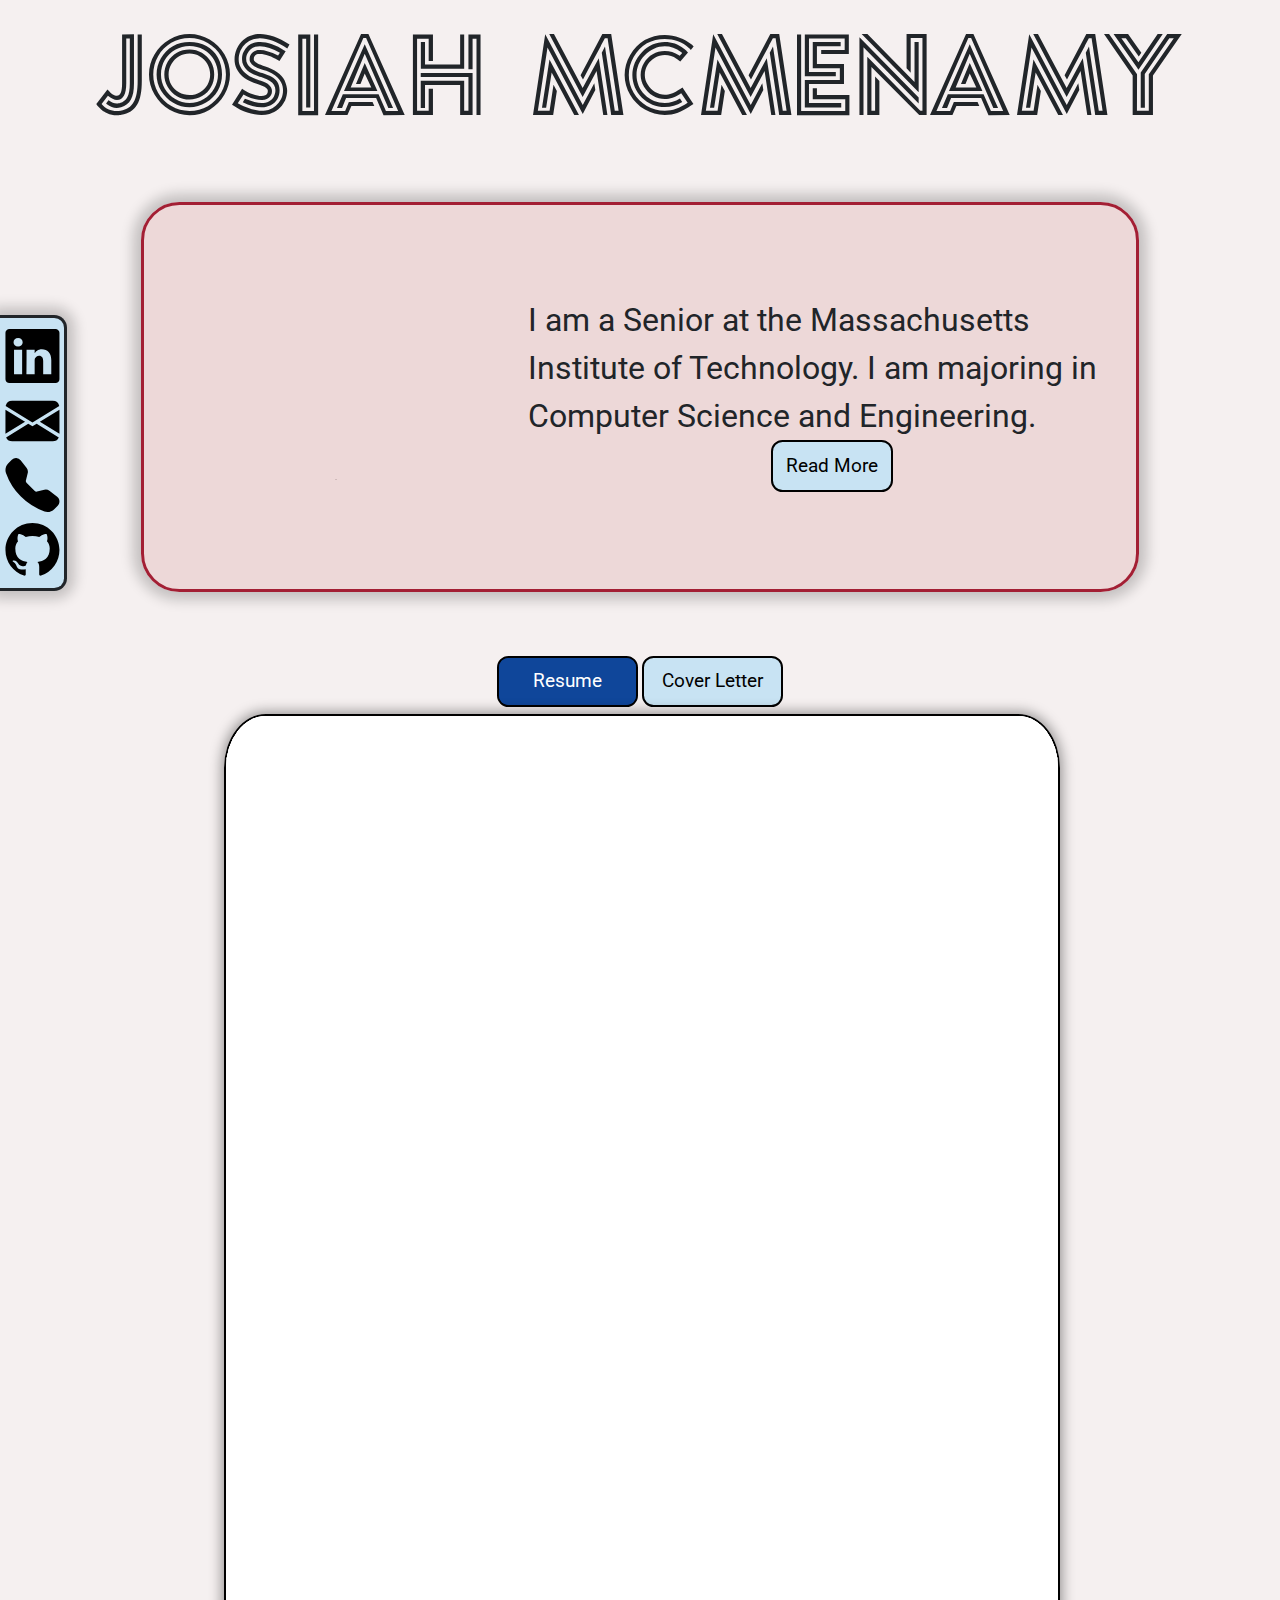
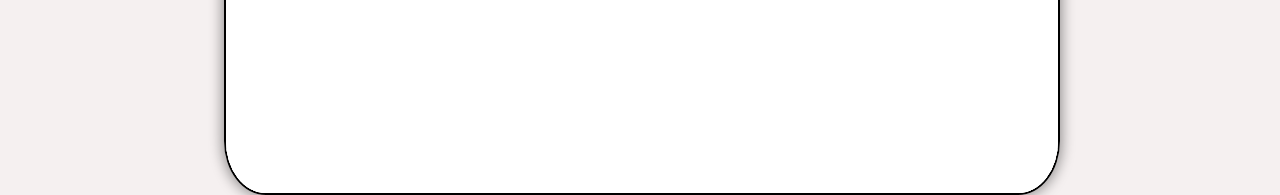
<file: index.html>
<!DOCTYPE html>
<html lang = "en">
<head>
        <title>Josiah McMenamy - MIT</title>
        <link rel="stylesheet" href="bootstrap.min.css">
        <link rel="stylesheet" href="home_styles.css">
        <link rel="stylesheet" href="https://fonts.googleapis.com/css?family=Roboto">
        <script type="text/javascript" src="bootstrap.min.js" defer></script>
        <script type="text/javascript" src="home_js.js" defer></script>
        <meta name = "author" content = "Josiah McMenamy"/>
        <meta name="viewport" content="width=device-width">
        <meta name = "description" content = "Josiah McMenamy: A Senior studying Computer Science at MIT. Has experience with Python, SQL, C++, TypeScript, and Kotlin along with an eagerness to learn."/>
        <meta name = "keywords" content = "Josiah, McMenamy, MIT, Computer Science"/>
        <meta name="google-site-verification" content="bXdx514Ym6TV-M4_d7MDFZKRElkHhC1U8VmLRcfeThk" />
        <!-- Global site tag (gtag.js) - Google Analytics -->
        <script async src="https://www.googletagmanager.com/gtag/js?id=G-6EBGV5Q5TG"></script>
        <script>
          window.dataLayer = window.dataLayer || [];
          function gtag(){dataLayer.push(arguments);}
          gtag('js', new Date());

          gtag('config', 'G-6EBGV5Q5TG');
        </script>

</head>
<body>
<style>
</style>
<div id = "contact">
  <a class = "btn" href = "https://www.linkedin.com/in/josiah-mc" target = "_blank" rel="noopener noreferrer"><svg xmlns="http://www.w3.org/2000/svg" height = "100%" width = "100%" fill="currentColor" class="bi bi-linkedin" viewBox = "0 0 16 16">
  <path d="M0 1.146C0 .513.526 0 1.175 0h13.65C15.474 0 16 .513 16 1.146v13.708c0 .633-.526 1.146-1.175 1.146H1.175C.526 16 0 15.487 0 14.854V1.146zm4.943 12.248V6.169H2.542v7.225h2.401zm-1.2-8.212c.837 0 1.358-.554 1.358-1.248-.015-.709-.52-1.248-1.342-1.248-.822 0-1.359.54-1.359 1.248 0 .694.521 1.248 1.327 1.248h.016zm4.908 8.212V9.359c0-.216.016-.432.08-.586.173-.431.568-.878 1.232-.878.869 0 1.216.662 1.216 1.634v3.865h2.401V9.25c0-2.22-1.184-3.252-2.764-3.252-1.274 0-1.845.7-2.165 1.193v.025h-.016a5.54 5.54 0 0 1 .016-.025V6.169h-2.4c.03.678 0 7.225 0 7.225h2.4z"/>
</svg></a>
  <a class = "btn" href = "mailto:josiahjmcm@gmail.com" target = "_blank" rel="noopener noreferrer"><!--<svg xmlns="http://www.w3.org/2000/svg" width="100%" height="100%" fill="currentColor" class="bi bi-envelope" viewBox="0 0 16 16">
  <path d="M0 4a2 2 0 0 1 2-2h12a2 2 0 0 1 2 2v8a2 2 0 0 1-2 2H2a2 2 0 0 1-2-2V4zm2-1a1 1 0 0 0-1 1v.217l7 4.2 7-4.2V4a1 1 0 0 0-1-1H2zm13 2.383-4.758 2.855L15 11.114v-5.73zm-.034 6.878L9.271 8.82 8 9.583 6.728 8.82l-5.694 3.44A1 1 0 0 0 2 13h12a1 1 0 0 0 .966-.739zM1 11.114l4.758-2.876L1 5.383v5.73z"/>
</svg>--><svg xmlns="http://www.w3.org/2000/svg" width="100%" height="100%" fill="currentColor" class="bi bi-envelope-fill" viewBox="0 0 16 16">
  <path d="M.05 3.555A2 2 0 0 1 2 2h12a2 2 0 0 1 1.95 1.555L8 8.414.05 3.555zM0 4.697v7.104l5.803-3.558L0 4.697zM6.761 8.83l-6.57 4.027A2 2 0 0 0 2 14h12a2 2 0 0 0 1.808-1.144l-6.57-4.027L8 9.586l-1.239-.757zm3.436-.586L16 11.801V4.697l-5.803 3.546z"/>
</svg></a>
  <button type = "button" class = "btn tooltipcustom"><span class="tooltiptextcustom">Copy Phone Number</span><!--<svg xmlns="http://www.w3.org/2000/svg" width="100%" height="100%" fill="currentColor" class="bi bi-telephone" viewBox="0 0 16 16">
  <path d="M3.654 1.328a.678.678 0 0 0-1.015-.063L1.605 2.3c-.483.484-.661 1.169-.45 1.77a17.568 17.568 0 0 0 4.168 6.608 17.569 17.569 0 0 0 6.608 4.168c.601.211 1.286.033 1.77-.45l1.034-1.034a.678.678 0 0 0-.063-1.015l-2.307-1.794a.678.678 0 0 0-.58-.122l-2.19.547a1.745 1.745 0 0 1-1.657-.459L5.482 8.062a1.745 1.745 0 0 1-.46-1.657l.548-2.19a.678.678 0 0 0-.122-.58L3.654 1.328zM1.884.511a1.745 1.745 0 0 1 2.612.163L6.29 2.98c.329.423.445.974.315 1.494l-.547 2.19a.678.678 0 0 0 .178.643l2.457 2.457a.678.678 0 0 0 .644.178l2.189-.547a1.745 1.745 0 0 1 1.494.315l2.306 1.794c.829.645.905 1.87.163 2.611l-1.034 1.034c-.74.74-1.846 1.065-2.877.702a18.634 18.634 0 0 1-7.01-4.42 18.634 18.634 0 0 1-4.42-7.009c-.362-1.03-.037-2.137.703-2.877L1.885.511z"/>
</svg>--><svg xmlns="http://www.w3.org/2000/svg" width="100%" height="100%" fill="currentColor" class="bi bi-telephone-fill" viewBox="0 0 16 16">
  <path fill-rule="evenodd" d="M1.885.511a1.745 1.745 0 0 1 2.61.163L6.29 2.98c.329.423.445.974.315 1.494l-.547 2.19a.678.678 0 0 0 .178.643l2.457 2.457a.678.678 0 0 0 .644.178l2.189-.547a1.745 1.745 0 0 1 1.494.315l2.306 1.794c.829.645.905 1.87.163 2.611l-1.034 1.034c-.74.74-1.846 1.065-2.877.702a18.634 18.634 0 0 1-7.01-4.42 18.634 18.634 0 0 1-4.42-7.009c-.362-1.03-.037-2.137.703-2.877L1.885.511z"/>
</svg></button>
  <a class = "btn" href = "https://github.com/jmcmenamy" target = "_blank" rel="noopener noreferrer"><svg xmlns="http://www.w3.org/2000/svg" height = "100%" width = "100%" fill="currentColor" class="bi bi-github" viewBox="0 0 16 16">
  <path d="M8 0C3.58 0 0 3.58 0 8c0 3.54 2.29 6.53 5.47 7.59.4.07.55-.17.55-.38 0-.19-.01-.82-.01-1.49-2.01.37-2.53-.49-2.69-.94-.09-.23-.48-.94-.82-1.13-.28-.15-.68-.52-.01-.53.63-.01 1.08.58 1.23.82.72 1.21 1.87.87 2.33.66.07-.52.28-.87.51-1.07-1.78-.2-3.64-.89-3.64-3.95 0-.87.31-1.59.82-2.15-.08-.2-.36-1.02.08-2.12 0 0 .67-.21 2.2.82.64-.18 1.32-.27 2-.27.68 0 1.36.09 2 .27 1.53-1.04 2.2-.82 2.2-.82.44 1.1.16 1.92.08 2.12.51.56.82 1.27.82 2.15 0 3.07-1.87 3.75-3.65 3.95.29.25.54.73.54 1.48 0 1.07-.01 1.93-.01 2.2 0 .21.15.46.55.38A8.012 8.012 0 0 0 16 8c0-4.42-3.58-8-8-8z"/>
</svg></a>
</div>
<h1 class = "title"> Josiah McMenamy</h1>
<div class="start">
  <!-- The Cube -->
  <div class="container"> 
    <div class="cube">
      <div class="side front"><p>Josiah McMenamy</p></div>
      <div class="side back"><p>Computer Science and Engineering</p></div>
      <div class="side left"><p>MIT 2024</p></div>
      <div class="side right"><img id="timthebeaver" src="tim_the_beaver.png" alt="Tim the Beaver"></div>
      <div class="side top"></div>
      <div class="side bottom"></div>
    </div>
  </div>
  <div id = "intro">
    <p id = "intro">I am a Senior at the Massachusetts Institute of Technology. I am majoring in Computer Science and Engineering.</p>
    <button data-bs-toggle="modal" data-bs-target="#readMoreModal">Read More</button>
  </div>
</div>

<!-- The Resume and Cover Letter. -->
<div class="viewer">
  <button class = "clicked" id = "Resume_button"><span>Resume</span></button>
  <button id = "Cover_Letter_button"><span>Cover Letter</span></button>
  <div class="page" id = "page">
    <div class = "iframe_background"></div>
    <script type = "text/javascript">
      function create_page(element, extension) {
        var resume = document.createElement(element);
        resume.setAttribute("src", "Resume_Josiah_McMenamy" + extension);
        resume.id = "Resume";
        resume.style.zIndex = 1;
        var cover_letter = document.createElement(element);
        cover_letter.setAttribute("src","Cover_Letter_Josiah_McMenamy" + extension);
        cover_letter.id = "Cover_Letter";
        cover_letter.style.zIndex = -1;
        if (element == "img") {
          resume.setAttribute("alt", "Resume");
          cover_letter.setAttribute("alt", "Cover Letter");
        }
        document.getElementById("page").appendChild(cover_letter);
        document.getElementById("page").appendChild(resume);
      }
      if (Math.max(document.documentElement.clientWidth || 0, window.innerWidth || 0) > 1000) {
        create_page("iframe", ".pdf#toolbar=0&view=FitH");
      } else {
        create_page("img", ".svg");
      }
    </script>
    <div class = "left_side"></div>
    <div class = "right_side"></div>
    <div class = "top_side"></div>
    <div class = "bottom_side"></div>
  </div>
</div>
</body>
<!-- Modal -->
<div class="modal fade" id="readMoreModal" data-bs-keyboard="false" tabindex="-1" aria-labelledby="staticBackdropLabel" aria-hidden="true">
  <div class="modal-dialog modal-dialog-centered modal-dialog-scrollable">
    <div class="modal-content">
      <div class="modal-header">
        <h5 class="modal-title" id="staticBackdropLabel">About Me</h5>
        <button type="button" class="btn-close" data-bs-dismiss="modal" aria-label="Close"></button>
      </div>
      <div class="modal-body">
        <p>I'm a Senior at MIT majoring in Computer Science and Engineering. I have been interested in computer science ever since playing with drag-and-drop coding in middle school. Something about the process of logically thinking through every step of what you want your program to do is so mesmerizing to me.<br>
        </p>
        <p>I have five internship experiences under my belt, and thanks to them I have been able to explore front end and back end development as well as working in a Jira driven environment. Building this website also provided a great way to expand my skillset. I've done work with Python, Javascript, TypeScript, Kotlin, C++, C, HTML, CSS, PHP, and SQL. I particularly enjoyed the challenge of working with Kotlin because the language has many unique features I haven't seen in other langauges, such as <a href="https://kotlinlang.org/docs/lambdas.html#passing-trailing-lambdas" target="_blank">trailing lambdas</a> and <a href="https://kotlinlang.org/docs/extensions.html" target="_blank">extension functions</a>. I'm always eager to learn new langauges and build interesting software.
        </p>
      </div>
      <div class="modal-footer">
        <button type="button" class="btn btn-secondary" data-bs-dismiss="modal">Close</button>
      </div>
    </div>
  </div>
</div>
</html>
</file>
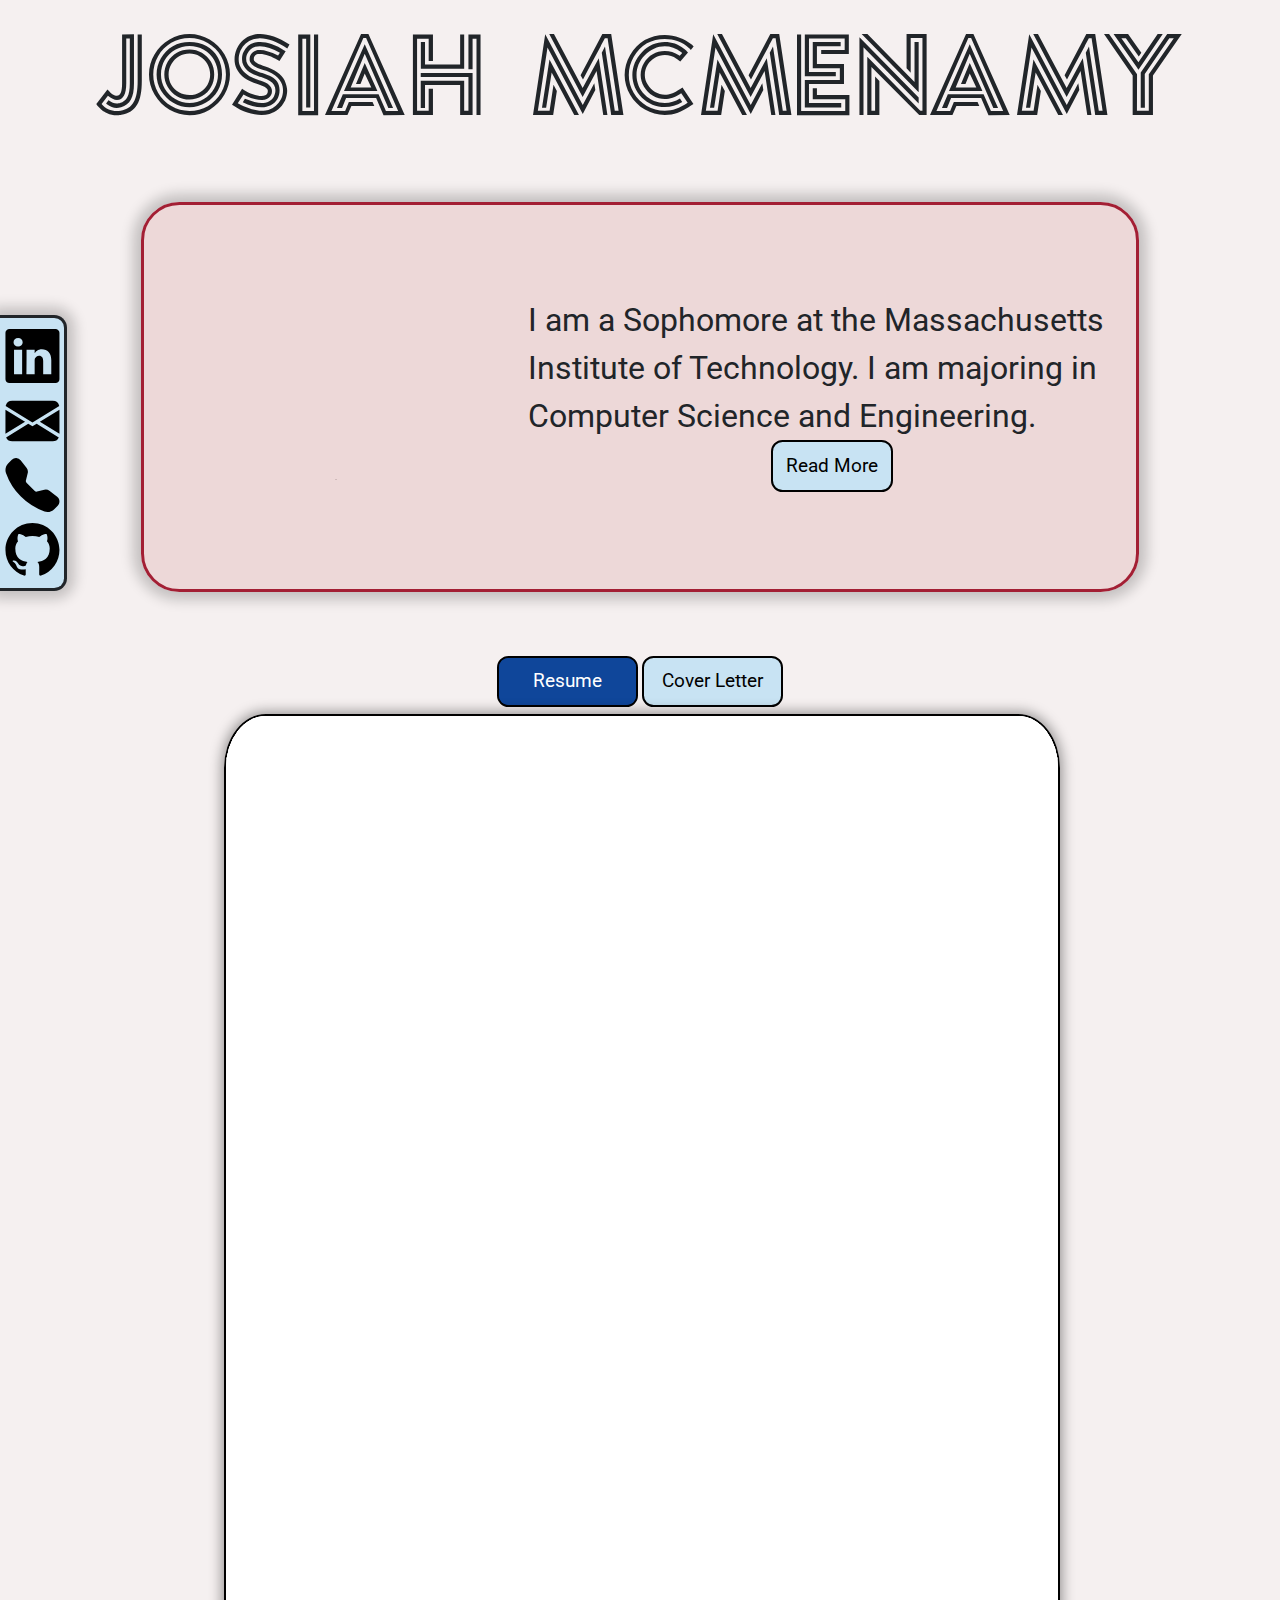
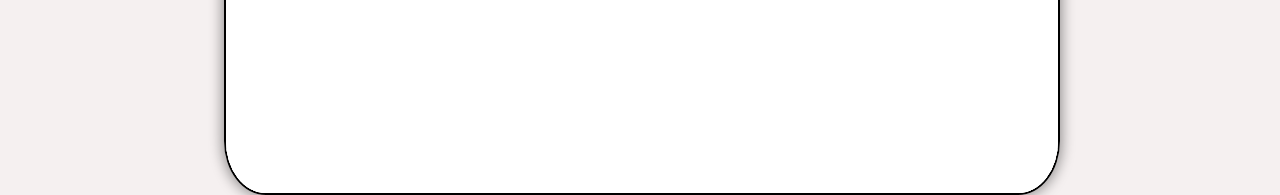
<file: home.html>
<!DOCTYPE html>
<html lang = "en">
<head>
        <title>Josiah McMenamy</title>
        <link rel="stylesheet" href="bootstrap.min.css">
        <link rel="stylesheet" href="home_styles.css">
        <link rel="stylesheet" href="https://fonts.googleapis.com/css?family=Roboto">
        <script type="text/javascript" src="bootstrap.min.js" defer></script>
        <script type="text/javascript" src="home_js.js" defer></script>
        <meta name = "author" content = "Josiah McMenamy"/>
        <meta name="viewport" content="width=device-width">
        <meta name = "description" content = "Josiah McMenamy: A sophomore studying Computer Science at MIT. Has experience with front end and back end development, utlizing Python, PHP, MySQL, HTML, CSS, and Javascript along with multiple libraries."/>
        <meta name = "keywords" content = "Josiah, McMenamy, MIT, Computer Science"/>
        <meta name="google-site-verification" content="bXdx514Ym6TV-M4_d7MDFZKRElkHhC1U8VmLRcfeThk" />

</head>
<body>
<style>
</style>
<div id = "contact">
  <a class = "btn" href = "https://www.linkedin.com/in/josiah-mc" target = "_blank" rel="noopener noreferrer"><svg xmlns="http://www.w3.org/2000/svg" height = "100%" width = "100%" fill="currentColor" class="bi bi-linkedin" viewBox = "0 0 16 16">
  <path d="M0 1.146C0 .513.526 0 1.175 0h13.65C15.474 0 16 .513 16 1.146v13.708c0 .633-.526 1.146-1.175 1.146H1.175C.526 16 0 15.487 0 14.854V1.146zm4.943 12.248V6.169H2.542v7.225h2.401zm-1.2-8.212c.837 0 1.358-.554 1.358-1.248-.015-.709-.52-1.248-1.342-1.248-.822 0-1.359.54-1.359 1.248 0 .694.521 1.248 1.327 1.248h.016zm4.908 8.212V9.359c0-.216.016-.432.08-.586.173-.431.568-.878 1.232-.878.869 0 1.216.662 1.216 1.634v3.865h2.401V9.25c0-2.22-1.184-3.252-2.764-3.252-1.274 0-1.845.7-2.165 1.193v.025h-.016a5.54 5.54 0 0 1 .016-.025V6.169h-2.4c.03.678 0 7.225 0 7.225h2.4z"/>
</svg></a>
  <a class = "btn" href = "mailto:josiahjmcm@gmail.com" target = "_blank" rel="noopener noreferrer"><!--<svg xmlns="http://www.w3.org/2000/svg" width="100%" height="100%" fill="currentColor" class="bi bi-envelope" viewBox="0 0 16 16">
  <path d="M0 4a2 2 0 0 1 2-2h12a2 2 0 0 1 2 2v8a2 2 0 0 1-2 2H2a2 2 0 0 1-2-2V4zm2-1a1 1 0 0 0-1 1v.217l7 4.2 7-4.2V4a1 1 0 0 0-1-1H2zm13 2.383-4.758 2.855L15 11.114v-5.73zm-.034 6.878L9.271 8.82 8 9.583 6.728 8.82l-5.694 3.44A1 1 0 0 0 2 13h12a1 1 0 0 0 .966-.739zM1 11.114l4.758-2.876L1 5.383v5.73z"/>
</svg>--><svg xmlns="http://www.w3.org/2000/svg" width="100%" height="100%" fill="currentColor" class="bi bi-envelope-fill" viewBox="0 0 16 16">
  <path d="M.05 3.555A2 2 0 0 1 2 2h12a2 2 0 0 1 1.95 1.555L8 8.414.05 3.555zM0 4.697v7.104l5.803-3.558L0 4.697zM6.761 8.83l-6.57 4.027A2 2 0 0 0 2 14h12a2 2 0 0 0 1.808-1.144l-6.57-4.027L8 9.586l-1.239-.757zm3.436-.586L16 11.801V4.697l-5.803 3.546z"/>
</svg></a>
  <button type = "button" class = "btn tooltipcustom"><span class="tooltiptextcustom">Copy Phone Number</span><!--<svg xmlns="http://www.w3.org/2000/svg" width="100%" height="100%" fill="currentColor" class="bi bi-telephone" viewBox="0 0 16 16">
  <path d="M3.654 1.328a.678.678 0 0 0-1.015-.063L1.605 2.3c-.483.484-.661 1.169-.45 1.77a17.568 17.568 0 0 0 4.168 6.608 17.569 17.569 0 0 0 6.608 4.168c.601.211 1.286.033 1.77-.45l1.034-1.034a.678.678 0 0 0-.063-1.015l-2.307-1.794a.678.678 0 0 0-.58-.122l-2.19.547a1.745 1.745 0 0 1-1.657-.459L5.482 8.062a1.745 1.745 0 0 1-.46-1.657l.548-2.19a.678.678 0 0 0-.122-.58L3.654 1.328zM1.884.511a1.745 1.745 0 0 1 2.612.163L6.29 2.98c.329.423.445.974.315 1.494l-.547 2.19a.678.678 0 0 0 .178.643l2.457 2.457a.678.678 0 0 0 .644.178l2.189-.547a1.745 1.745 0 0 1 1.494.315l2.306 1.794c.829.645.905 1.87.163 2.611l-1.034 1.034c-.74.74-1.846 1.065-2.877.702a18.634 18.634 0 0 1-7.01-4.42 18.634 18.634 0 0 1-4.42-7.009c-.362-1.03-.037-2.137.703-2.877L1.885.511z"/>
</svg>--><svg xmlns="http://www.w3.org/2000/svg" width="100%" height="100%" fill="currentColor" class="bi bi-telephone-fill" viewBox="0 0 16 16">
  <path fill-rule="evenodd" d="M1.885.511a1.745 1.745 0 0 1 2.61.163L6.29 2.98c.329.423.445.974.315 1.494l-.547 2.19a.678.678 0 0 0 .178.643l2.457 2.457a.678.678 0 0 0 .644.178l2.189-.547a1.745 1.745 0 0 1 1.494.315l2.306 1.794c.829.645.905 1.87.163 2.611l-1.034 1.034c-.74.74-1.846 1.065-2.877.702a18.634 18.634 0 0 1-7.01-4.42 18.634 18.634 0 0 1-4.42-7.009c-.362-1.03-.037-2.137.703-2.877L1.885.511z"/>
</svg></button>
  <a class = "btn" href = "https://github.com/josiah4" target = "_blank" rel="noopener noreferrer"><svg xmlns="http://www.w3.org/2000/svg" height = "100%" width = "100%" fill="currentColor" class="bi bi-github" viewBox="0 0 16 16">
  <path d="M8 0C3.58 0 0 3.58 0 8c0 3.54 2.29 6.53 5.47 7.59.4.07.55-.17.55-.38 0-.19-.01-.82-.01-1.49-2.01.37-2.53-.49-2.69-.94-.09-.23-.48-.94-.82-1.13-.28-.15-.68-.52-.01-.53.63-.01 1.08.58 1.23.82.72 1.21 1.87.87 2.33.66.07-.52.28-.87.51-1.07-1.78-.2-3.64-.89-3.64-3.95 0-.87.31-1.59.82-2.15-.08-.2-.36-1.02.08-2.12 0 0 .67-.21 2.2.82.64-.18 1.32-.27 2-.27.68 0 1.36.09 2 .27 1.53-1.04 2.2-.82 2.2-.82.44 1.1.16 1.92.08 2.12.51.56.82 1.27.82 2.15 0 3.07-1.87 3.75-3.65 3.95.29.25.54.73.54 1.48 0 1.07-.01 1.93-.01 2.2 0 .21.15.46.55.38A8.012 8.012 0 0 0 16 8c0-4.42-3.58-8-8-8z"/>
</svg></a>
</div>
<h1 class = "title"> Josiah McMenamy</h1>
<div class="start">
  <!-- The Cube -->
  <div class="container">
    <div class="cube">
      <div class="side front"><p>Josiah McMenamy</p></div>
      <div class="side back"><p>Computer Science and Engineering</p></div>
      <div class="side left"><p>MIT 2024</p></div>
      <div class="side right"><img id="timthebeaver" src="tim_the_beaver.png" alt="Tim the Beaver"></div>
      <div class="side top"></div>
      <div class="side bottom"></div>
    </div>
  </div>
  <div id = "intro">
    <p id = "intro">I am a Sophomore at the Massachusetts Institute of Technology. I am majoring in Computer Science and Engineering.</p>
    <button data-bs-toggle="modal" data-bs-target="#readMoreModal">Read More</button>
  </div>
</div>

<!-- The Resume and Cover Letter. -->
<div class="viewer">
  <button class = "clicked" id = "Resume_button"><span>Resume</span></button>
  <button id = "Cover_Letter_button"><span>Cover Letter</span></button>
  <div class="page" id = "page">
    <div class = "iframe_background"></div>
    <script type = "text/javascript">
      function create_page(element, extension) {
        var resume = document.createElement(element);
        resume.setAttribute("src", "Resume_Josiah_McMenamy" + extension);
        resume.id = "Resume";
        resume.style.zIndex = 1;
        var cover_letter = document.createElement(element);
        cover_letter.setAttribute("src","Cover_Letter_Josiah_McMenamy" + extension);
        cover_letter.id = "Cover_Letter";
        cover_letter.style.zIndex = -1;
        document.getElementById("page").appendChild(cover_letter);
        document.getElementById("page").appendChild(resume);
      }
      if (Math.max(document.documentElement.clientWidth || 0, window.innerWidth || 0) > 1000) {
        create_page("iframe", ".pdf#toolbar=0&view=FitH");
      } else {
        create_page("img", ".svg");
      }
    </script>
    <div class = "left_side"></div>
    <div class = "right_side"></div>
    <div class = "top_side"></div>
    <div class = "bottom_side"></div>
  </div>
</div>
</body>
<!-- Modal -->
<div class="modal fade" id="readMoreModal" data-bs-keyboard="false" tabindex="-1" aria-labelledby="staticBackdropLabel" aria-hidden="true">
  <div class="modal-dialog modal-dialog-centered modal-dialog-scrollable">
    <div class="modal-content">
      <div class="modal-header">
        <h5 class="modal-title" id="staticBackdropLabel">About Me</h5>
        <button type="button" class="btn-close" data-bs-dismiss="modal" aria-label="Close"></button>
      </div>
      <div class="modal-body">
        <p>I'm a Sophomore at MIT majoring in Computer Science and Engineering. I have been interested in computer science ever since playing with drag-and-drop coding in middle school. Something about the process of logically thinking through every step of what you want your program to do is so mesmerizing to me.<br>
        </p>
        <p>I have three internship experiences under my belt, and thanks to them I have been able to explore front end and back end development. Building this website also provided a great way to expand my skillset. I've done work with Python, Javascript, HTML, CSS, PHP, and MySQL. I particularly enjoyed the challenge of working with MySQL because I had never worked with databases before that. I'm always eager to learn new langauges.
        </p>
      </div>
      <div class="modal-footer">
        <button type="button" class="btn btn-secondary" data-bs-dismiss="modal">Close</button>
      </div>
    </div>
  </div>
</div>
</html>
</file>
<file: home_styles.css>
body {
  background-color: #f5f0f0;
  font-family: Roboto, Arial, sans-serif;
  margin-left: 0;
  margin-right: 0;
}
@font-face {
  font-family: 'MyWebFont';
  src: url('Argon.otf') format('truetype');
}
.title {
  font-family: MyWebFont, Roboto;
  text-align: center;
  font-size: 9vw;
  font-weight: lighter;
  margin-bottom: 0;
}
div#intro {
  display: flex;
  flex-direction: column;
  justify-content: center;

}
p#intro {
  font-size: 2.5vw;
  margin-right: 0.6rem;
}

/* Scales the cube based on the user's device*/
:root {
  --cubeSize: 30vw;
  --p: scale3d(1,1,1);
  --i: 0;
  --j: 0;
  --a: 0;
}
.start {
  display: flex;
  margin-left: 11vw;
  margin-right: 11vw;
  margin-top: 5vw;
  margin-bottom: 5vw;
  border: 0.3vw solid rgba(163, 31, 52);
  border-radius: 3vw;
  background-color: rgb(185 51 51 / 12%);
  box-shadow: 0 0 1vw 0.6vw rgb(0 0 0 / 20%);
}
.start, .start img {
  -webkit-touch-callout: none;
  -webkit-user-select: none;
  -webkit-user-drag: none;
  -khtml-user-select: none;
  -moz-user-select: none;
  -ms-user-select: none;
  user-select: none;
}
/*
.start ::selection {
  background-color: none;
  color: currentColor;
}*/
.container {
  padding: 0;
  flex-basis: var(--cubeSize);
  flex-shrink: 0;
  flex-grow: 0;
  height: var(--cubeSize);
  display: flex;
  justify-content: center;
  align-items: center;
  perspective: calc(var(--cubeSize)*50/15);
  perspective-origin: top left;
  /*transform: translateY(-1vw); I read that transform should only be used for animating position*/
  position: relative;
  top: -1vw;
}

/* The child element, with 3D tranforms preserved */
.cube {
  font-size: calc(var(--cubeSize)/15.7894736842);
  position: relative;
  display: flex;
  justify-content: center;
  align-items: flex-end;
  width: 0;
  height: 0;
  transform-style: preserve-3d;
  animation: grow 1s ease-in 0.1s forwards,
  cubeRotate 7s linear 5.5s infinite forwards;
}
@keyframes grow {
  to {
    width: calc(var(--cubeSize)/2);
    height: calc(var(--cubeSize)/2);
  }
}

@keyframes cubeRotate {
  to { transform: rotateY(-360deg); }
}
@keyframes cube_rotate {
  from {
    transform: var(--p) rotateY(0deg);
  }
  to {
    transform: var(--p) rotateY(-360deg);
  }
}
div.side p, div.side img {
  opacity: 0;
  animation: appear 1.5s ease-in 4s forwards;
}
@keyframes appear {
  to {
    opacity: 1;
  }
}

/* The sides of the cube, absolutely positioned */
.side {
  display: flex;
  align-items: center;
  justify-content: center;
  position: absolute;
  width: 0%;
  height: 0%;
  opacity: 0.9;
  border: 0.15vw solid black;
  border-radius: 0.5vw;
  background-color: rgba(163, 31, 52, 0.6);
  box-shadow: 0 0 8vw #000 inset;
  text-align: center;
  color: white;
  vertical-align: middle;
}
p {
  margin-bottom: 0;
}
.bottom {
  height: 100%;
  width: 100%;
}
.left, .right, .front, .back {
  opacity: 0;
  width: 100%;
  animation: raise 1s ease-in 1.2s forwards,
  appear 0.1s ease-in 1.1s forwards;
}

@keyframes raise {
  to {
    height: 100%;
  }
}

.top {
  width: 0%;
  height: 0%;
  opacity: 0;
  bottom: 60%;
  animation: grow_top 1s ease-in 2.2s forwards,
  appear 0.1s ease-in 2.2s forwards,
  move_down 0.8s ease-in 3.2s forwards;
}
@keyframes grow_top {
  to {
    bottom: 10%;
    width: 100%;
    height: 100%;
  }
}
@keyframes move_down {
  from {
    bottom: 10%;
  }
  to {
    bottom: 0%;
  }
}

/* Orient the sides in 3d space */
.front {
  transform: translateZ(calc(var(--cubeSize)/4));
}
.back {
  transform: rotateY(180deg) translateZ(calc(var(--cubeSize)/4));
}
.left {
  transform: rotateY(90deg) translateZ(calc(var(--cubeSize)/4));
}
.right {
  transform: rotateY(-90deg) translateZ(calc(var(--cubeSize)/4));
}
.top {
  transform: rotateX(90deg) translateZ(calc(var(--cubeSize)/4));
}
.bottom {
  transform: rotateX(-90deg) translateZ(calc(var(--cubeSize)/4));
}

/* #ihtfp */
#timthebeaver {
  height: 100%;
}
/* Formats the Resume and Cover Letter. */

.page {
  -webkit-backface-visibility: hidden;
  -moz-backface-visibility: hidden;
  -webkit-transform: translate3d(0, 0, 0);
  -moz-transform: translate3d(0, 0, 0);
  display: block;
  overflow: hidden;
  width: 65vw;
  height: 84.11764706vw;
  left: 17.5%;
  position: absolute;
  border: 0.2vw solid black;
  border-radius: 5%;
  box-shadow: 0 0 1vw 0.1vw rgb(0 0 0 / 40%);
}

iframe, .iframe_cover, .iframe_background, .page img {
  display: block;
  width: 100%;
  height: 100%;
  border: none;
  position: absolute;
  transition: opacity 700ms;
}

.iframe_background {
  box-shadow: none;
  z-index: -2;
  background-color: white;
}
.iframe_cover {
  z-index: 2;
}
.left_side {
  z-index: 2;
  background-color: white;
  position: absolute;
  left: 0;
  height: 100%;
  width: 4%;
}
.right_side {
  z-index: 2;
  background-color: white;
  position: absolute;
  right: 0;
  height: 100%;
  width: 4%;
}
.top_side {
  z-index: 2;
  background-color: white;
  position: absolute;
  top: 0;
  width: 100%;
  height: 4%;

}
.bottom_side {
  z-index: 2;
  background-color: white;
  position: absolute;
  bottom: 0;
  width: 100%;
  height: 4%;

}

.viewer button {
  -webkit-backface-visibility: hidden;
  -moz-backface-visibility: hidden;
  -webkit-transform: translate3d(0, 0, 0);
  -moz-transform: translate3d(0, 0, 0);
  padding: 0;
  overflow: hidden;
  position: relative;
  border-style: solid;
  color: black;
  border-width: 0.2vw;
  border-color: black;
  display: inline-block;
  margin-left: auto;
  margin-right: auto;
  margin-bottom: 0.5vw;
  width: 11vw;
  height: 4vw;
  font-size: 1.5vw;
  border-radius: 0.9vw;
  cursor: pointer;
  background-color: #c8e3f3;
  transition: color 700ms;
}
.viewer button span {
  z-index: 3;
  position: relative;
}
.clicked {
  color: white !important;
}
div#intro button {
  border-style: solid;
  color: black;
  border-width: 0.2vw;
  border-color: black;
  display: inline-block;
  margin-left: auto;
  margin-right: auto;
  margin-bottom: 0.5vw;
  width: max-content;
  padding-left: 1vw;
  padding-right: 1vw;
  height: 4vw;
  font-size: 1.5vw;
  border-radius: 0.9vw;
  background-color: #c8e3f3;
  cursor: pointer;
}
.viewer button::before {
  content: '';
  border-radius: 0.9vw;
  position: absolute;
  top: -5%; left: -5%;
  width: 110%; height: 110%;
  background: #0f469a;
  z-index: 2;
  -webkit-transform:scale(0);
      -ms-transform:scale(0);
          transform:scale(0);
  -webkit-transition: -webkit-transform .5s;
          transition: ease-in transform .5s;
}
.clicked::before {
  -webkit-transform: scale(1) !important;
      -ms-transform: scale(1) !important;
          transform: scale(1) !important;
}
.viewer button:hover, div#intro button:hover {
  box-shadow: 0 0 0.5vw black;
}
.viewer {
  text-align: center;
}

div#contact {
  display: flex;
  flex-direction: column;
  position: fixed;
  height: 30%;
  top: 35%;
  left: 0;
  width: 5%;
  justify-content: space-evenly;
  border: 0.3vw solid;
  border-width: 0.3vw 0.3vw 0.3vw 0;
  border-radius: 0 1vw 1vw 0;
  background-color: #c8e3f3;
  box-shadow: 0 0 1vw 0.6vw rgb(0 0 0 / 20%);
  z-index: 1;
}
div#contact > * {
  height: 20%;
  display: flex;
  flex-basis: auto;
  flex-grow: 0;
  flex-shrink: 1;
  justify-content: center;
  align-items: center;
  border: none;
  margin: 0;
  padding: 0;
  margin-right: 0.2vw;
  margin-left: 0.2vw;
  transition: transform 0.3s;
}
div#contact svg {
  color: black;
}
.btn:focus, .btn:active {
  /*box-shadow: none !important;*/
}
div#contact .btn:hover {
  transform: translateY(-0.2vw);
}
.tooltipcustom .tooltiptextcustom {
  visibility: hidden;
  width: max-content;
  background-color: #333333;
  color: #fff;
  text-align: center;
  border-radius: 0.4vw;
  padding: 0.5vw;
  position: absolute;
  z-index: 2;
  left: 100%;
}

.tooltipcustom .tooltiptextcustom::after {
  content: "";
  position: absolute;
  top: 50%;
  right: 100%;
  margin-top: -0.4vw;
  border-width: 0.4vw;
  border-style: solid;
  border-color: transparent #333333 transparent transparent;
}
.tooltipcustom:hover .tooltiptextcustom {
  visibility: visible;
}


@media (prefers-reduced-motion: reduce) {
  *, *::after, *::before {
    animation-duration: 0.01ms !important;
    animation-delay: 0ms !important;
    animation-iteration-count: 1 !important;
    transition-duration: 0.01ms !important;
    scroll-behavior: auto !important;
    transition-delay: 0ms !important;
  }
  canvas {
    visibility: hidden;
  }
}
/* Deleted Bootstrap styles 
*,::after,::before{box-sizing:border-box}
*/
</file>
